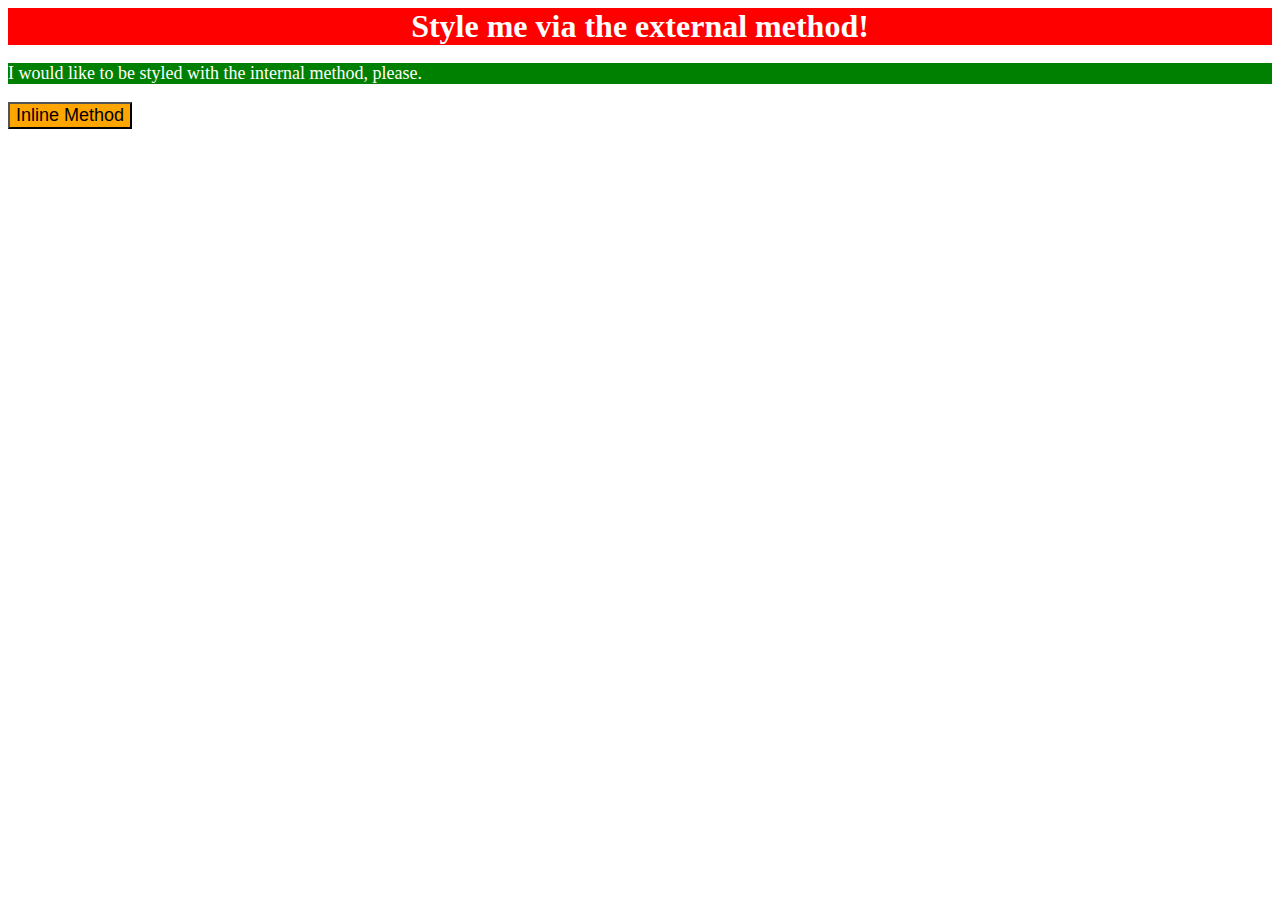
<file: foundations/intro-to-css/01-css-methods/index.html>
<!DOCTYPE html>
<html lang="en">
  <head>
    <meta charset="UTF-8" />
    <meta http-equiv="X-UA-Compatible" content="IE=edge" />
    <meta name="viewport" content="width=device-width, initial-scale=1.0" />
    <title>Methods for Adding CSS</title>
    <link rel="stylesheet" href="style.css" />
    <style>
      p {
        background-color: green;
        color: white;
        font-family: "Times New Roman", Times, serif;
        font-size: 18px;
      }
    </style>
  </head>
  <body>
    <div>Style me via the external method!</div>
    <p>I would like to be styled with the internal method, please.</p>
    <button style="background-color: orange; font-size: 18px">
      Inline Method
    </button>
  </body>
</html>
</file>
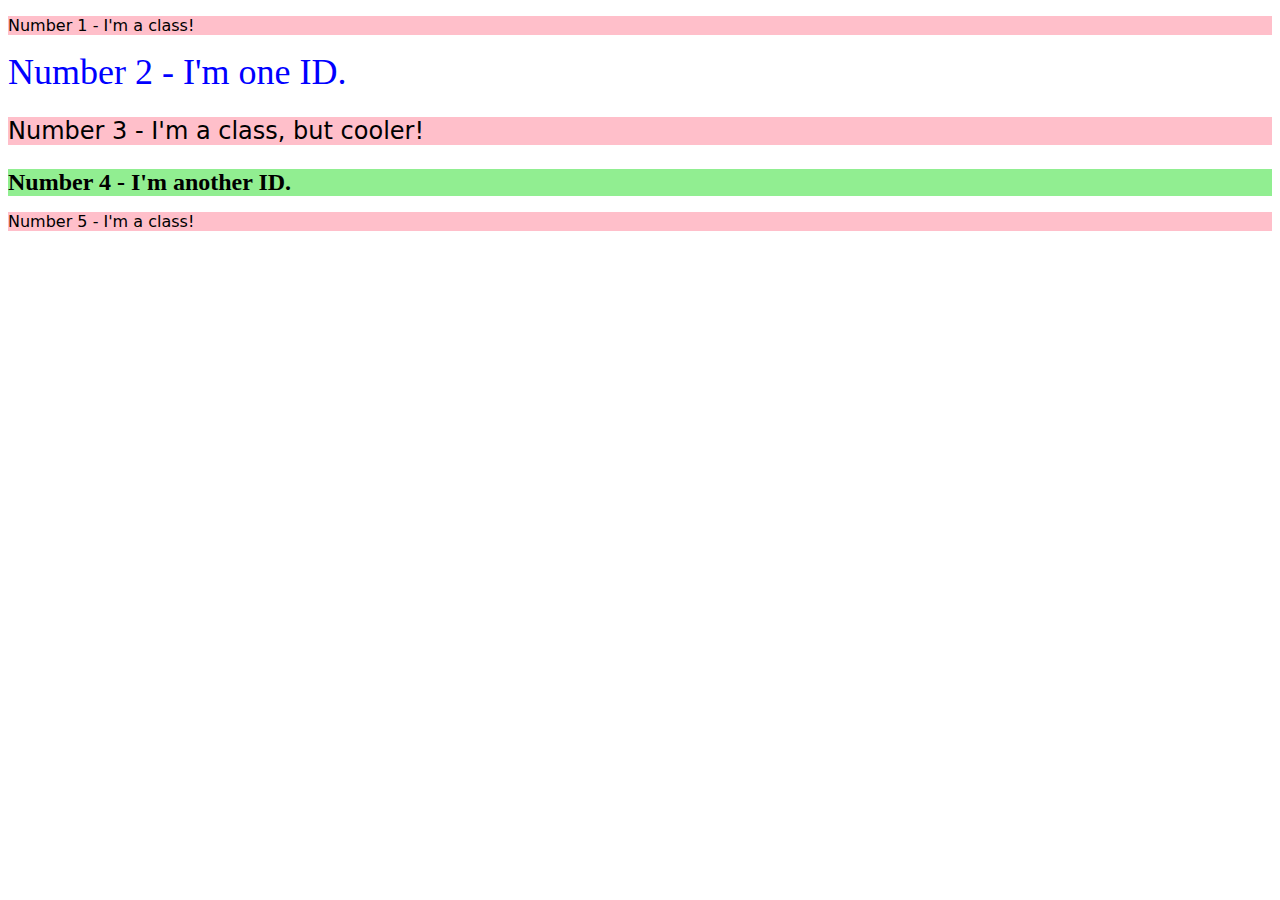
<file: foundations/intro-to-css/02-class-id-selectors/index.html>
<!DOCTYPE html>
<html lang="en">
  <head>
    <meta charset="UTF-8" />
    <meta http-equiv="X-UA-Compatible" content="IE=edge" />
    <meta name="viewport" content="width=device-width, initial-scale=1.0" />
    <title>Class and ID Selectors</title>
    <link rel="stylesheet" href="style.css" />
  </head>
  <body>
    <p class="number">Number 1 - I'm a class!</p>
    <div id="second-number">Number 2 - I'm one ID.</div>
    <p class="number change-font-size">Number 3 - I'm a class, but cooler!</p>
    <div id="fourth-number" class="change-font-size">
      Number 4 - I'm another ID.
    </div>
    <p class="number">Number 5 - I'm a class!</p>
  </body>
</html>
</file>
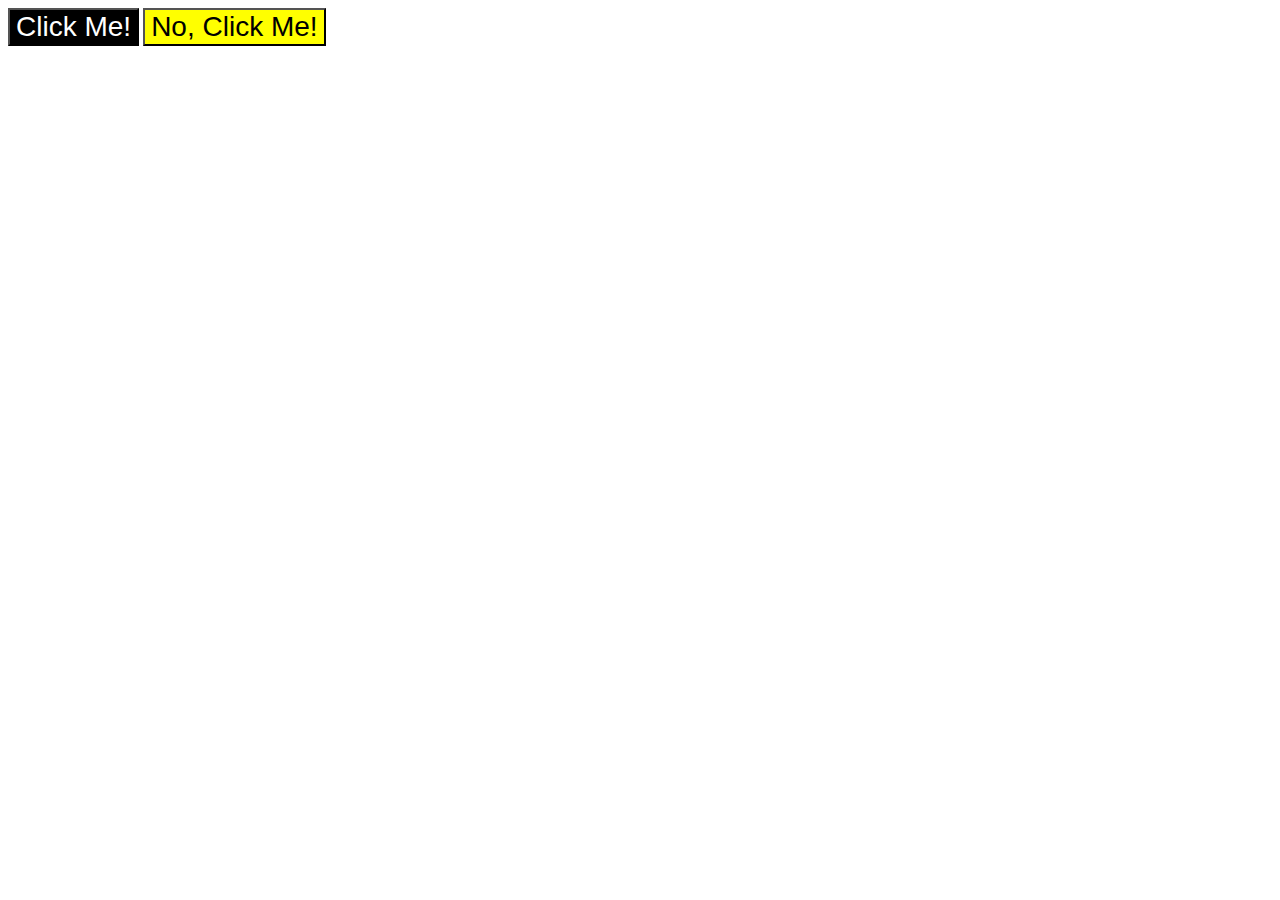
<file: foundations/intro-to-css/03-grouping-selectors/index.html>
<!DOCTYPE html>
<html lang="en">
  <head>
    <meta charset="UTF-8" />
    <meta http-equiv="X-UA-Compatible" content="IE=edge" />
    <meta name="viewport" content="width=device-width, initial-scale=1.0" />
    <title>Grouping Selectors</title>
    <link rel="stylesheet" href="style.css" />
  </head>
  <body>
    <button class="button1">Click Me!</button>
    <button class="button2">No, Click Me!</button>
  </body>
</html>
</file>
<file: foundations/intro-to-css/01-css-methods/style.css>
div {
  background-color: red;
  color: white;
  font-family: "Times New Roman", Times, serif;
  font-size: 32px;
  text-align: center;
  font-weight: bold;
}
</file>
<file: foundations/intro-to-css/02-class-id-selectors/style.css>
.number {
  background-color: rgb(255, 191, 202);
  font-family: Verdana, "DejaVu Sans", sans-serif;
}
#second-number {
  color: #0000ff;
  font-size: 36px;
}
.change-font-size {
  font-size: 24px;
}
#fourth-number {
  background-color: hsl(120, 73%, 75%);
  font-weight: bold;
}
</file>
<file: foundations/intro-to-css/03-grouping-selectors/style.css>
.button1,
.button2 {
  font-family: Helvetica, "Times New Roman", sans-serif;
  font-size: 28px;
}
.button1 {
  background-color: #000;
  color: #fff;
}
.button2 {
  background-color: #ffff00;
}
</file>
